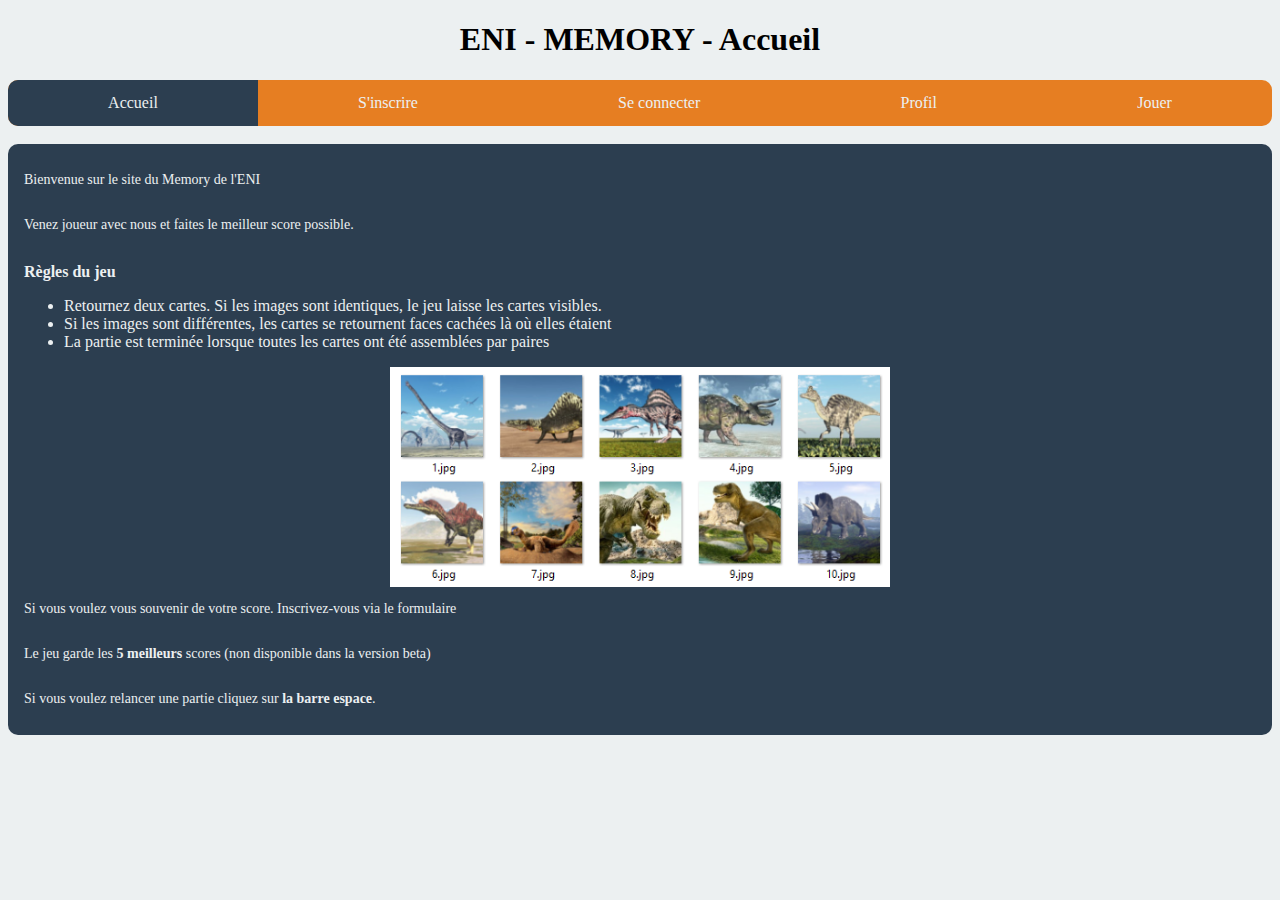
<file: index.html>
<!DOCTYPE html>
<html lang="en">
  <head>
    <meta charset="UTF-8" />
    <meta name="viewport" content="width=device-width, initial-scale=1.0" />
    <title>Document</title>
    <link rel="stylesheet" href="css/style.css" />
  </head>
  <body>
    <h1>ENI - MEMORY - Accueil</h1>
    <ul class="ul-navbar">
      <li class="li-navbar" aria-current="page"><a href="index.html">Accueil</a></li>
      <li class="li-navbar"><a href="inscription.html">S'inscrire</a></li>
      <li class="li-navbar"><a href="connection.html">Se connecter</a></li>
      <li class="li-navbar"><a href="profil.html">Profil</a></li>
      <li class="li-navbar"><a href="play.html">Jouer</a></li>
    </ul>
    <br>
    <div class="cadre-pres">
      <div><div class="texte-descript">        <p>Bienvenue sur le site du Memory de l'ENI</p>
        <p>Venez joueur avec nous et faites le meilleur score possible.</p></div>

        <p class="gras">Règles du jeu</p>
        <ul>
          <li>
            Retournez deux cartes. Si les images sont identiques, le jeu laisse
            les cartes visibles.
          </li>
          <li>
            Si les images sont différentes, les cartes se retournent faces
            cachées là où elles étaient
          </li>
          <li>
            La partie est terminée lorsque toutes les cartes ont été assemblées
            par paires
          </li>
        </ul>
      </div>
      <img src="img/memory_detail_dinosaures.png" alt="Détail memory">
      <div class="texte-descript">
        <p>
            Si vous voulez vous souvenir de votre score. Inscrivez-vous via le formulaire
        </p>
        <p>
            Le jeu garde les <b>5 meilleurs</b> scores (non disponible dans la version beta)
        </p><p>
            Si vous voulez relancer une partie cliquez sur <b>la barre espace</b>.
        </p>
      </div>
    </div>


   
  </body>
</html>
</file>
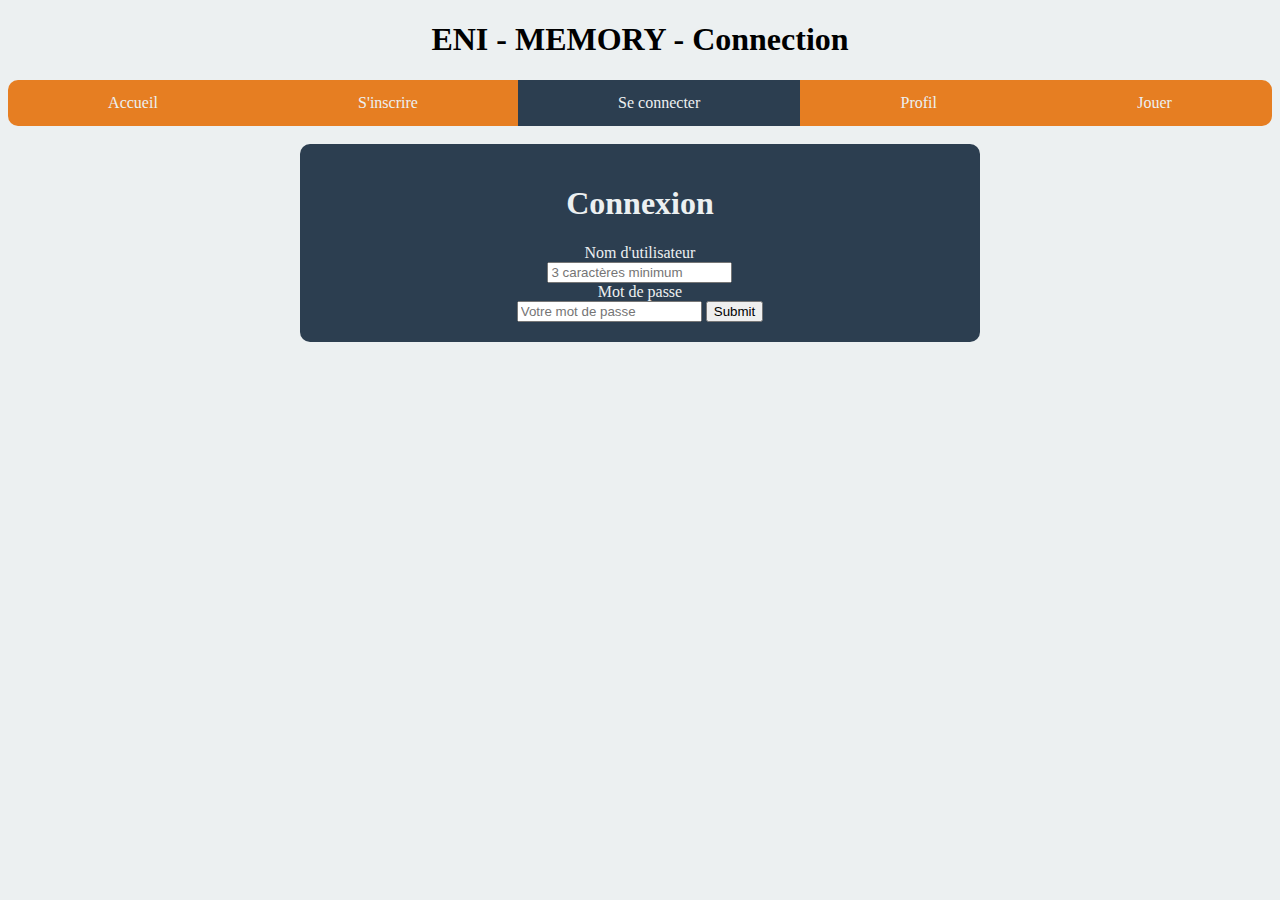
<file: connection.html>
<!DOCTYPE html>
<html lang="en">
  <head>
    <meta charset="UTF-8" />
    <meta name="viewport" content="width=device-width, initial-scale=1.0" />
    <title>Document</title>
    <link rel="stylesheet" href="css/style.css" />
  </head>
  <body>
    <h1>ENI - MEMORY - Connection</h1>
    <ul class="ul-navbar">
      <li class="li-navbar"><a href="index.html">Accueil</a></li>
      <li class="li-navbar"><a href="inscription.html">S'inscrire</a></li>
      <li class="li-navbar" aria-current="page">
        <a href="connection.html">Se connecter</a>
      </li>
      <li class="li-navbar"><a href="profil.html">Profil</a></li>
      <li class="li-navbar">
        <a href="play.html">Jouer</a>
      </li>
    </ul>
    <br>
    <div class="cadre-inscription">
      <div class="inscription">
        <h1 class="titreFormulaire">Connexion</h1>
        <div class="form">
          <form id="connect-form">
            <label for="username">Nom d'utilisateur</label>
            <input
              type="text"
              id="username"
              required
              placeholder="3 caractères minimum"
              autocomplete="username"
            />

            <label for="password">Mot de passe</label>
            <input
              type="password"
              id="password"
              required
              placeholder="Votre mot de passe"
              autocomplete="current-password"
            />

            <button>Submit</button>
          </form>
        </div>
      </div>
    </div>

    <script type="module" src="js/connection.js"></script>
  </body>
</html>
</file>
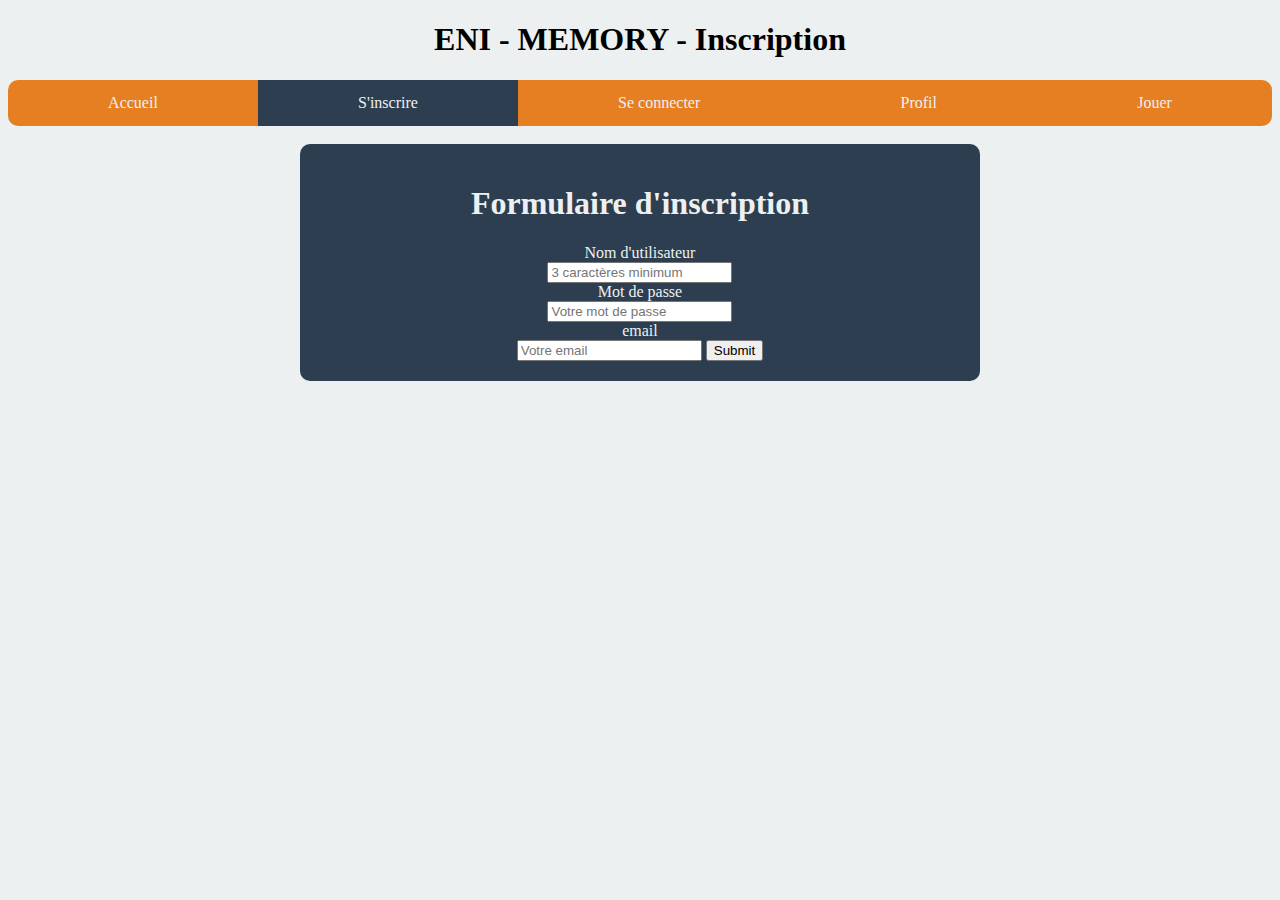
<file: inscription.html>
<!DOCTYPE html>
<html lang="en">
  <head>
    <meta charset="UTF-8" />
    <meta name="viewport" content="width=device-width, initial-scale=1.0" />
    <title>Document</title>
    <link rel="stylesheet" href="css/style.css" />
  </head>
  <body>
    <h1>ENI - MEMORY - Inscription</h1>
    <ul class="ul-navbar">
      <li class="li-navbar"><a href="index.html">Accueil</a></li>
      <li class="li-navbar" aria-current="page">
        <a href="inscription.html">S'inscrire</a>
      </li>
      <li class="li-navbar"><a href="connection.html">Se connecter</a></li>
      <li class="li-navbar"><a href="profil.html">Profil</a></li>
      <li class="li-navbar">
        <a href="play.html">Jouer</a>
      </li>
    </ul>
    <br>
    <div class="cadre-inscription">
    <div class="inscription">
      <h1 class="titreFormulaire">Formulaire d'inscription</h1>
      <div class="form">
        <form id="signup-form">
          <label for="username">Nom d'utilisateur</label>
          <input
            type="text"
            id="username"
            required
            placeholder="3 caractères minimum"
            autocomplete="username"
          />
<br>
          <label  for="password"
            >Mot de passe
</label>            <div id="difficultPassword"></div
          >

          <input
            type="password"
            id="password"
            required
            placeholder="Votre mot de passe"
            autocomplete="new-password"
          />

          <label for="email">email</label>
          <input
            type="email"
            id="email"
            required
            placeholder="Votre email"
            autocomplete="email"
          />

          <button>Submit</button>
        </form>
      </div>
    </div>
</div>
    <script type="module" src="js/inscription.js"></script>
  </body>
</html>
</file>
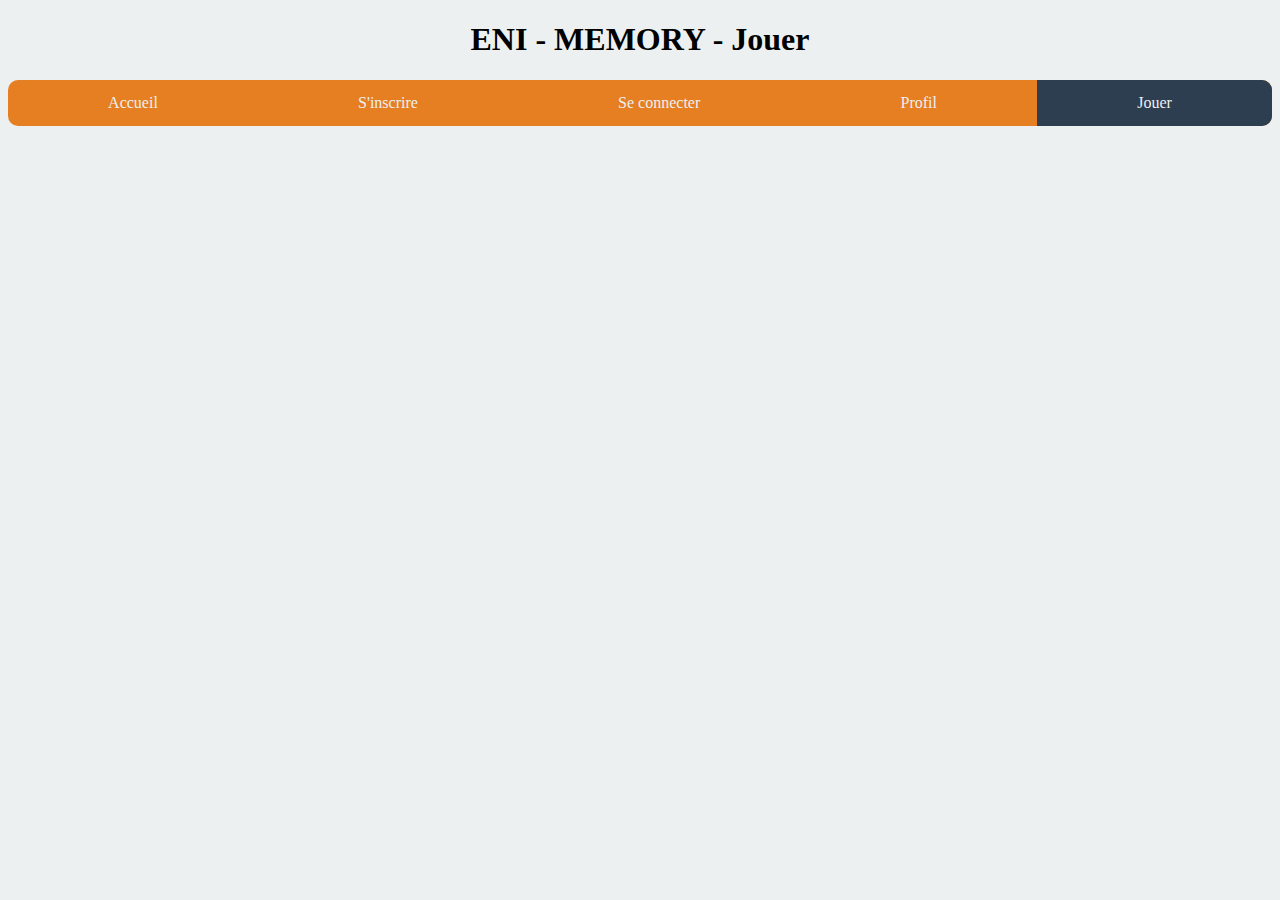
<file: play.html>
<!DOCTYPE html>
<html lang="en">
  <head>
    <meta charset="UTF-8" />
    <meta name="viewport" content="width=device-width, initial-scale=1.0" />
    <title>Document</title>
    <link rel="stylesheet" href="css/style.css" />
  </head>
  <body>
    <h1>ENI - MEMORY - Jouer</h1>
    <ul class="ul-navbar">
      <li class="li-navbar"><a href="index.html">Accueil</a></li>
      <li class="li-navbar"><a href="inscription.html">S'inscrire</a></li>
      <li class="li-navbar"><a href="connection.html">Se connecter</a></li>
      <li class="li-navbar"><a href="profil.html">Profil</a></li>
      <li class="li-navbar" aria-current="page">
        <a href="play.html">Jouer</a>
      </li>
    </ul>
    <section id="cadre-memory" class="grid"></section>

    <script type="module" src="js/app.js"></script>
  </body>
</html>
</file>
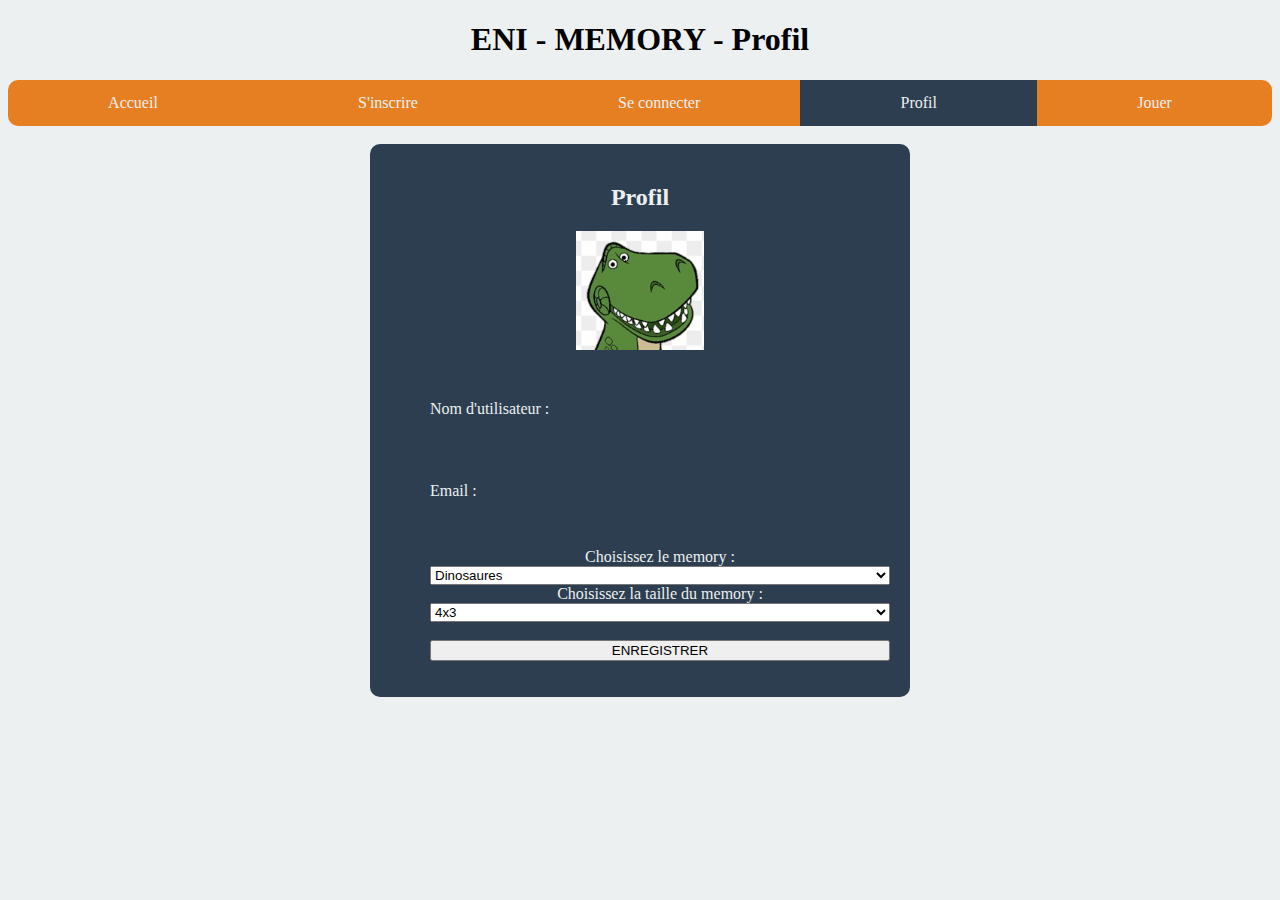
<file: profil.html>
<!DOCTYPE html>
<html lang="en">
  <head>
    <meta charset="UTF-8" />
    <meta name="viewport" content="width=device-width, initial-scale=1.0" />
    <title>Document</title>
    <link rel="stylesheet" href="css/style.css" />
  </head>
  <body>
    <h1>ENI - MEMORY - Profil</h1>
    <ul class="ul-navbar">
      <li class="li-navbar"><a href="index.html">Accueil</a></li>
      <li class="li-navbar"><a href="inscription.html">S'inscrire</a></li>
      <li class="li-navbar"><a href="connection.html">Se connecter</a></li>
      <li class="li-navbar" aria-current="page">
        <a href="profil.html">Profil</a>
      </li>
      <li class="li-navbar">
        <a href="play.html">Jouer</a>
      </li>
    </ul>
    <br />
    <div class="cadre-profil">
      <div class="profil">
        <h2>Profil</h2>
        <img
          class="photo-profil"
          src="img/photoProfil.png"
          alt="profil"
        /><br />
        <ul class="texte-profil">
          <p>Nom d'utilisateur :</p>
          <p id="nomUtilisateur">***</p>

          <p>Email :</p>
          <p id="emailUtilisateur">***</p>

          <label for="selectMemory">Choisissez le memory :</label>
          <select name="selectMemory" id="selectMemory">
            <option value="Dinosaures">Dinosaures</option>
            <option value="animaux">Animaux</option>
          </select>

          <label for="taille">Choisissez la taille du memory :</label>
          <select name="Taille-memory" id="taille">
            <option value="4x3">4x3</option>
            <option value="4x5">4x5</option>
          </select>
          <br />
          <button id="enregistrer">ENREGISTRER</button>
        </ul>
      </div>
    </div>

    <script type="module" src="js/profil.js"></script>
  </body>
</html>
</file>
<file: css/style.css>
li.li-navbar {
  display: inline;
  float: left;
}
ul.ul-navbar {
  list-style-type: none;
  margin: 0;
  padding: 0;
  overflow: hidden;
  background-color: rgb(230, 126, 34);
  border-radius: 10px;
  display: flex;
  flex-wrap: wrap;
}
li {
  color: rgb(236, 240, 241);
  flex: 1 1 auto;
}
li a {
  display: block;
  color: rgb(236, 240, 241);
  text-align: center;
  padding: 14px 16px;
  text-decoration: none;
}
.page {
  background-color: rgb(44, 62, 80);
}

.active {
  background-color: #04aa6d;
}
li a:hover {
  background-color: rgb(44, 62, 80);
}
body {
  background-color: rgb(236, 240, 241);
}
img {
  display: block;
  margin-left: auto;
  margin-right: auto;
  width: 100%;
  max-width: 500px;
}

h1 {
  display: flex;
  justify-content: center;
  font-size: 32px;
}



div.texte-descript {
  display: flex;
  flex-direction: column;
  align-content: center;
  font-size: 14px;
  row-gap: 1px;
  color: rgb(236, 240, 241);
}

p.gras {
  font-weight: bolder;
  color: rgb(236, 240, 241);
}

.grid {
  max-width: 960px;
  margin: 0 auto;
  display: grid;
  grid-template-columns: repeat(auto-fill, minmax(200px, 1fr));
  gap: 16px;
}
.card {
  display: flex;
  margin: 5px;
  height: 130px;
  width: 130px;
  position: relative;
  transition: all 0.4s linear;
  transform-style: preserve-3d;
}

.match {
  border: 4px solid red;
}
.selected {
  transform: rotateY(360deg);
transition: 2s;
}
.form {
  color: rgb(236, 240, 241);
}
[aria-current] {
  background-color: rgb(44, 62, 80);
}
.titreFormulaire {
  color: rgb(236, 240, 241);
}
.divButton {
  display: grid;
  width: 100%;
  height: auto;
  max-width: 300px;
  background-color: rgb(44, 62, 80);
  padding: 20px;
  text-align: center;
  border-radius: 10px;
}
.cadre-profil {
  height: auto;
  margin: 0;
  display: flex;
  justify-content: center;
  align-items: center;
  color: rgb(236, 240, 241);
}
.profil {
  display: flex;
  height: auto;
  width: 90%;
  max-width: 500px;
  background-color: rgb(44, 62, 80);
  padding: 20px;
  text-align: center;
  border-radius: 10px;
  flex-direction: column;
  
}
.inscription{
    display: flex;
  height: auto;
  width: 50vw;
  background-color: rgb(44, 62, 80);
  padding: 20px;
  text-align: center;
  border-radius: 10px;
  flex-direction: column;
  
}
.cadre-inscription {
  height: auto;
  margin: 0;
  display: flex;
  justify-content: center;
  align-items: center;
  color: rgb(236, 240, 241);
}
div.cadre-pres {
  background-color: rgb(44, 62, 80);
  display: flex;
  flex-direction: column;
  align-items: stretch;
  padding: 14px 16px;
  border-radius: 10px;
  
}


.photo-profil {
  max-width: 10vw;
  max-height: 10vw;
}
.texte-profil {
  display: flex;
  flex-direction: column;
  text-align: left;
    

}
label{
  display: flex;
  justify-content: center;
}
div.form{
    display: flex;
  justify-content: center;
  align-content: space-between;
}
</file>
